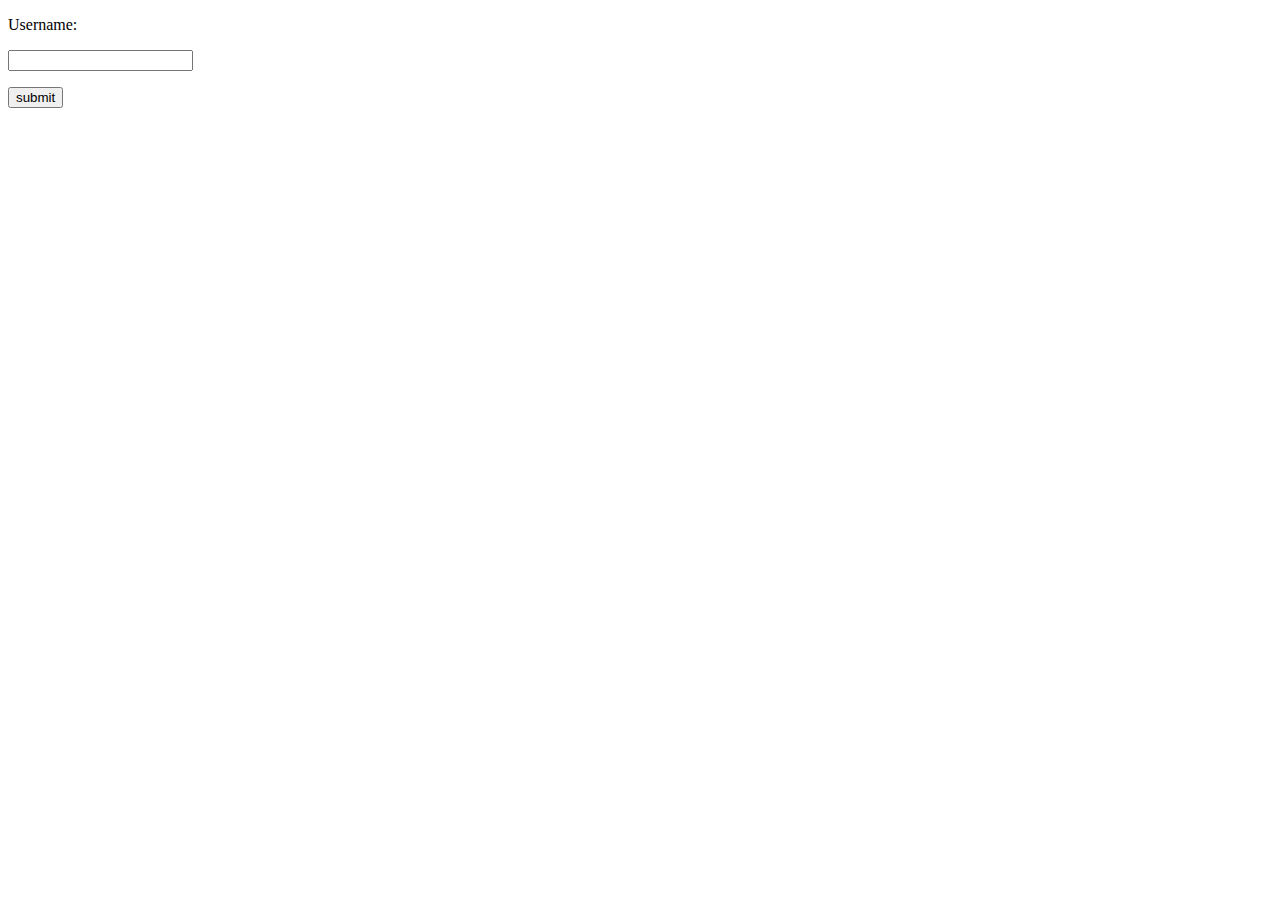
<file: login python/getmail.html>
<!DOCTYPE html>
<html lang="en">
   <meta charset="UTF-8">
   <meta name="viewport" content="width=device-width, initial-scale=1.0">
   <title>Pagina loging</title>
</head>
   <body>
      <form action = "http://localhost:5000/getmail" method = "post">
         <p>Username:</p>
         <p><input type = "text" name = "name" /></p>
         <p><input type = "submit" value = "submit" /></p>
      </form>
   </body>
</html>
</file>
